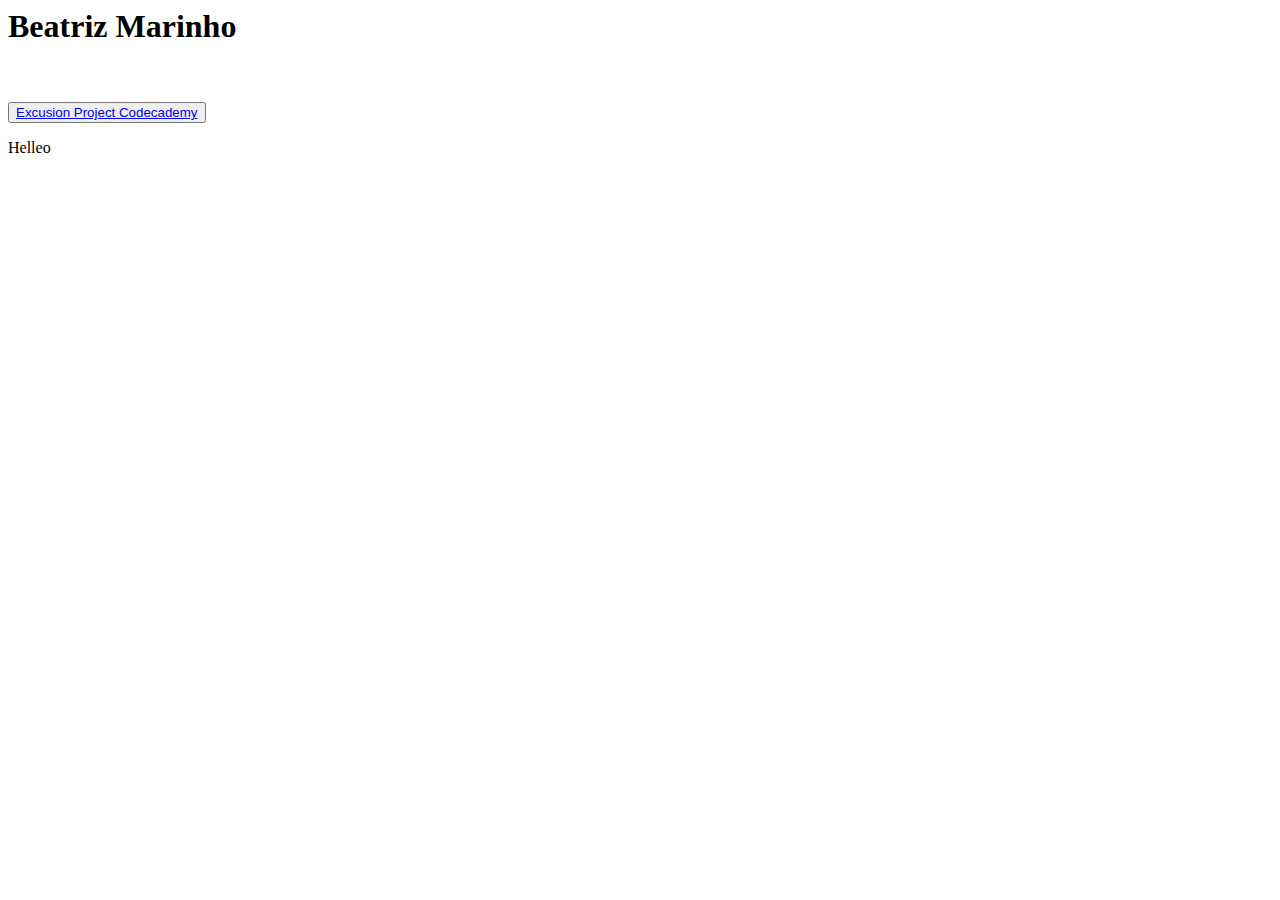
<file: index.html>
<html>

<head>
    <title>BeatrizMarinho</title>
    <link href = "Resources/styles.css" rel = "stylesheet">
</head>


<body>
    <h1 class = "main"> Beatriz Marinho </h1>
    <br>
    <br>
<button><a href ="excusion/index.html">Excusion Project Codecademy</a></button>
<p>Helleo</p>
</body>



</html>
</file>
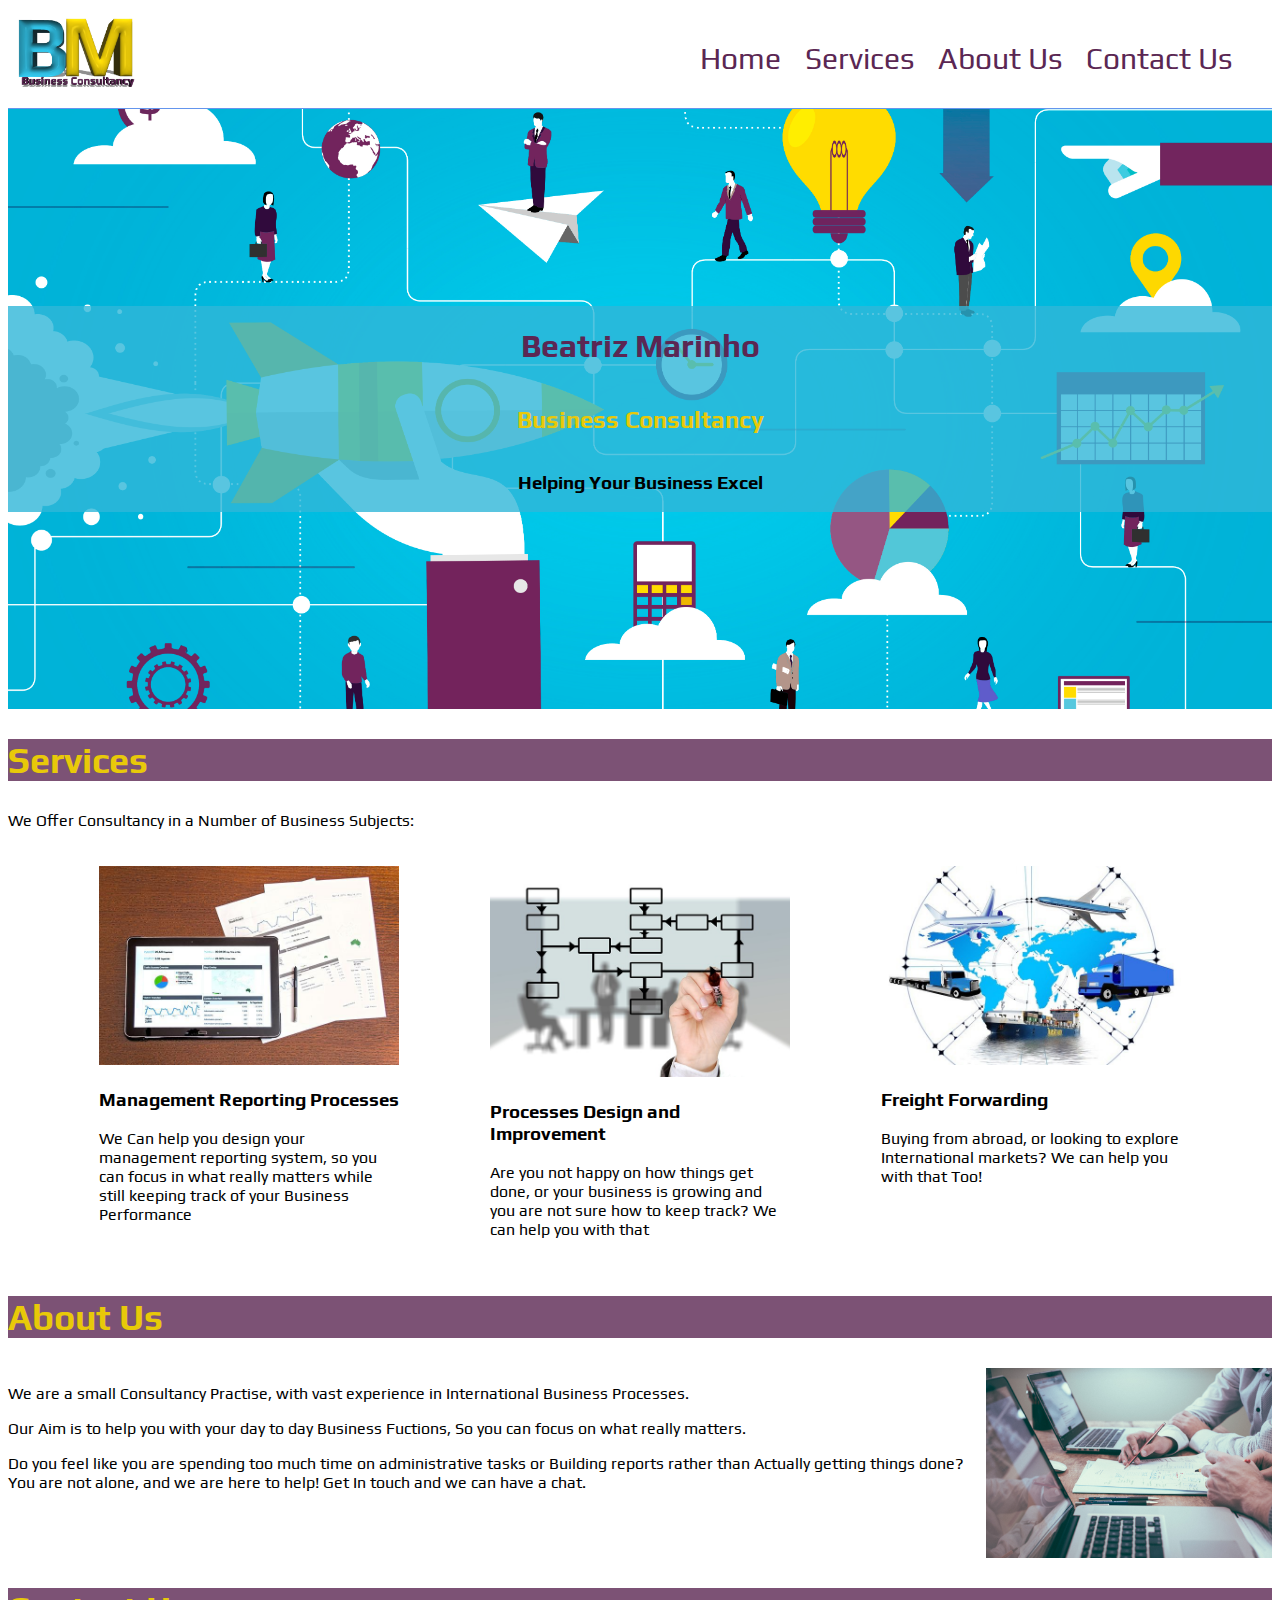
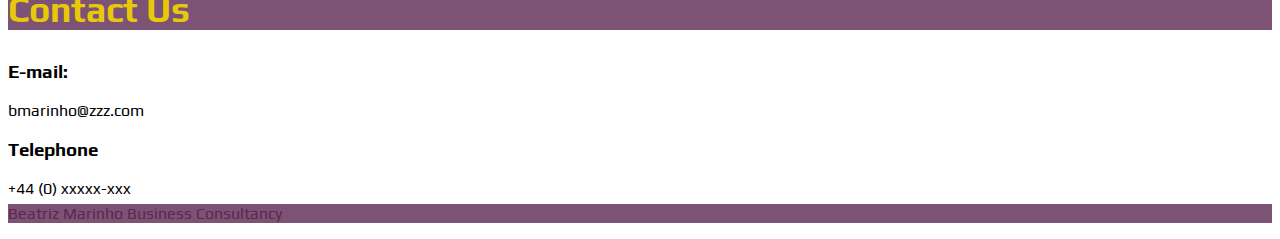
<file: home/index.html>
<!DOCTYPE html>

<html>
  <head>
    <link rel="shortcut icon" href="favicon.ico" type="image/x-icon">
    <title>BM Business Consultant</title>
    <link rel="stylesheet"  href="styles.css" >

    <link rel="preconnect" href="https://fonts.googleapis.com">
<link rel="preconnect" href="https://fonts.gstatic.com" crossorigin>
<link href="https://fonts.googleapis.com/css2?family=Play:wght@400;700&display=swap" rel="stylesheet">
  </head>

  <body>
    <nav>
      
      <img src = "Images/LogoBMlogo.jpg" >
  
      <ul>
        <a href = ""><li>Home</li></a>
      <a href = ""><li>Services</li></a>
      <a href = ""><li>About Us</li></a>
      <a href = ""><li>Contact Us</li></a>


    </ul>
  </nav>


    <main>

      <div class = "hero">
        <div class = "banner">
        <h1>Beatriz Marinho</h1>
        <h2>Business Consultancy</h2>
        <h3>Helping Your Business Excel</h3>
      </div>   

      </div>

      <div class = "Services">
          <h2>Services</h2>
          <p> We Offer Consultancy in a Number of Business Subjects:</p>
          <div class="blocos">
          <div class = "Reporting">
            <img src = "./Images/analysis-g8bb9caad3_640.jpg">
            <h3>Management Reporting Processes</h3>
            <p>We Can help you design your management reporting system, so you can focus in what really matters while still keeping track of your Business Performance</p>
          </div>

          <div class = "Operations">
            <img src ="./Images/mark-g68b8e33ae_640.jpg">
            <h3> Processes Design and Improvement</h3>
            <p>Are you not happy on how things get done, or your business is growing and you are not sure how to keep track? We can help you with that </p>
          </div>

          <div class = "FreightForwarding">
            <img src ="./Images/logistics-gd5d97ef10_640.jpg">
            <h3>Freight Forwarding</h3> 
            <p>Buying from abroad, or looking to explore International markets? We can help you with that Too! </p>
          </div>
        </div>


      </div>

      <div class = "about">
        <h2> About Us</h2>
        <div class = "blocos2">
        <div class ="paragrafo">
        

        <p>We are a small Consultancy Practise, with vast experience in International Business Processes. </p>
          <p>Our Aim is to help you with your day to day Business Fuctions, So you can focus on what really matters.</p>
          Do you feel like you are spending too much time on administrative tasks or Building reports rather than Actually getting things done?
          You are not alone, and we are here to help! Get In touch and we can have a chat.</p>
        </div>
          <img src = "./Images/scott-graham-5fNmWej4tAA-unsplash.jpg">
        
        </div>



      </div>
      <div class="contact">
        <h2>Contact Us</h2>
        <div class = "blocos3">

        <div class = "E-mail">
        <h3>E-mail:</h3>
        <p>bmarinho@zzz.com</p>
      </div>
      <div class = "tel">
        <h3>Telephone</h3>
        <p>+44 (0) xxxxx-xxx</p>
      </div>
    </div>
      


      </div>


    <main>

      <footer>

      <p> Beatriz Marinho Business Consultancy</p>        
      </footer>
  
    
  </body>
</html>
</file>
<file: Resources/styles.css>
.tittle {
    text-align: center;
    font-family: Arial, Helvetica, sans-serif;
}
</file>
<file: home/styles.css>
body{
    min-height: 100%;
    font-family: 'Play', sans-serif;
}

.main-navigation {
    margin-right: 10px;
    margin-bottom: 5px;
}

nav{
display: flex;
align-items: center;
justify-content: space-between;
border-bottom-style:solid;
border-bottom-color:#6495ED;
border-bottom-width: 1px;
Height: 100px;

overflow: hidden;


}
nav img{
    max-height: 100%;
    width:auto;
}


nav ul{
    padding: 30px;
}
nav li {
    font-size: 30px;
    display: inline-flex;
    padding: 10px;
    color: RGB(91,39,83);
    
}
main{
   
    align-items: center;
    justify-content: center;

    
}
div.hero {
  
    display:flex;
    align-items: center;
    justify-content: center;
    
    height: 600px;
    min-width:100%;
    flex-direction: column;

    background: url("./Images/stockvault-customer-relationship-management-crm-software-as-a-service-saas241915.jpg");

    background-repeat: no-repeat;
    background-size: cover;
    background-position: center;
    background-attachment: local;
 


}
div.banner{
    display:flex;
    align-items: center;
    justify-content: center;
   
    flex-direction: column;

background-color:rgba(47,182,216,0.8);
width:100%;

}
h1{
    color: RGB(91,39,83);
}
h2{
    color: RGB(232,201,9);
}
.Services{
    height:500%;
}
.Services h2, .about h2,.contact h2{
background-color: RGBa(91,39,83,0.8);
font-size: 36px;
align-self: center;

}
.blocos{
padding-top: 20px;
display: inline-flex;

height: 400px;
width:100%;
justify-content: space-evenly;


}
.blocos img{
flex-shrink: 1;
max-width: 100%;
max-height: auto;


}
.Reporting{
    justify-content: center;
    align-items: center;
    max-width: 300px;
}
.Operations{
    justify-content: center;
    align-items: center;
    max-width: 300px;
}
.FreightForwarding{
    justify-content: center;
    align-items: center;
    max-width: 300px;
}
.blocos2{
    display:inline-flex;
    max-height:400px
    
}
.about img{
flex-shrink: 1;
max-height:300px;
width: auto;
overflow: hidden;}
.contact{
    max-height: 200px;
}




footer{

max-height: 200px;
background-color:RGBa(91,39,83,0.8) ;
background-position: center;
background-size: cover;
color: RGB(91,39,83);


}
</file>
